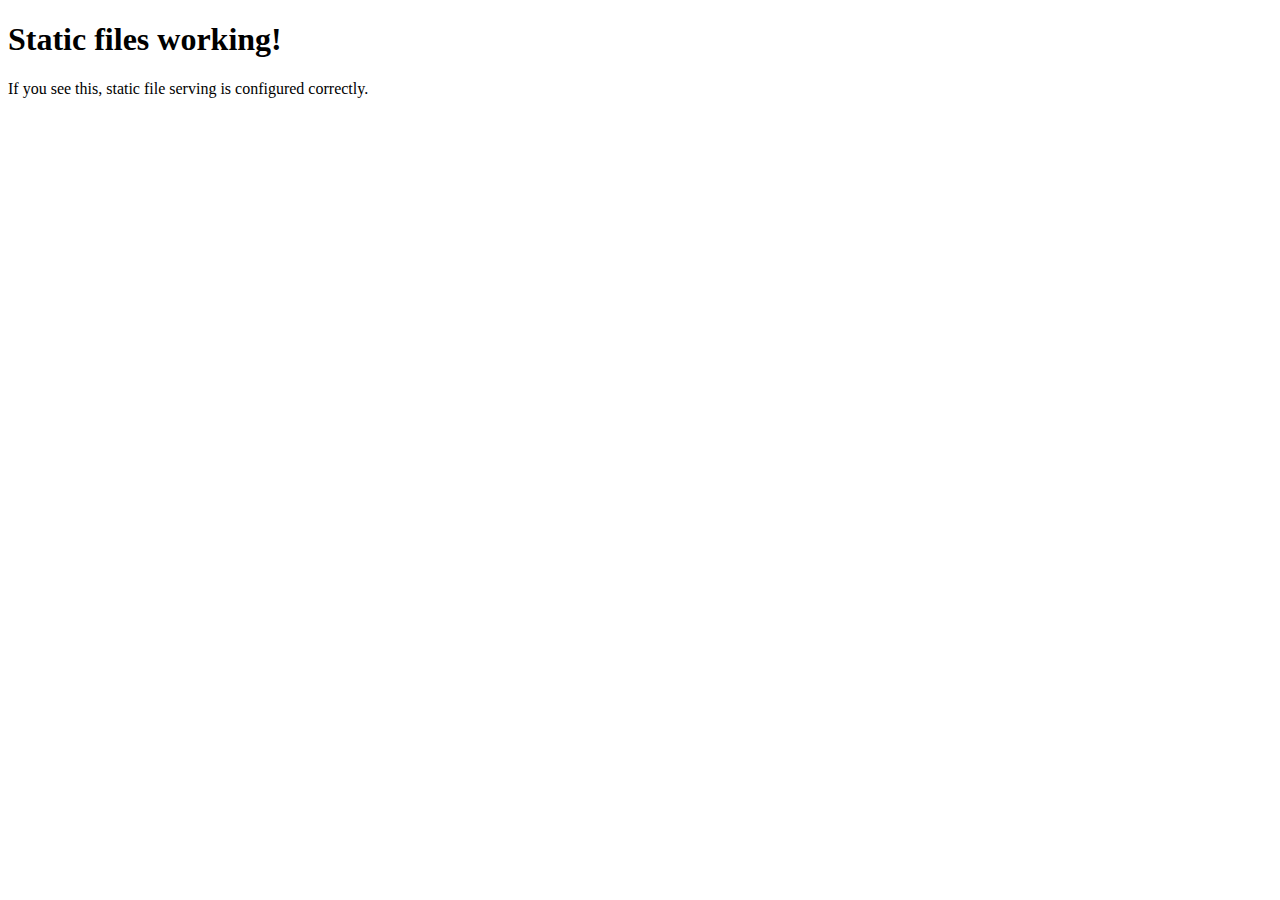
<file: static/test.html>
<!DOCTYPE html>
<html lang="en">
<head>
    <meta charset="UTF-8">
    <meta name="viewport" content="width=device-width, initial-scale=1.0">
    <title>Static Test</title>
</head>
<body>
    <h1>Static files working!</h1>
    <p>If you see this, static file serving is configured correctly.</p>
</body>
</html>
</file>
